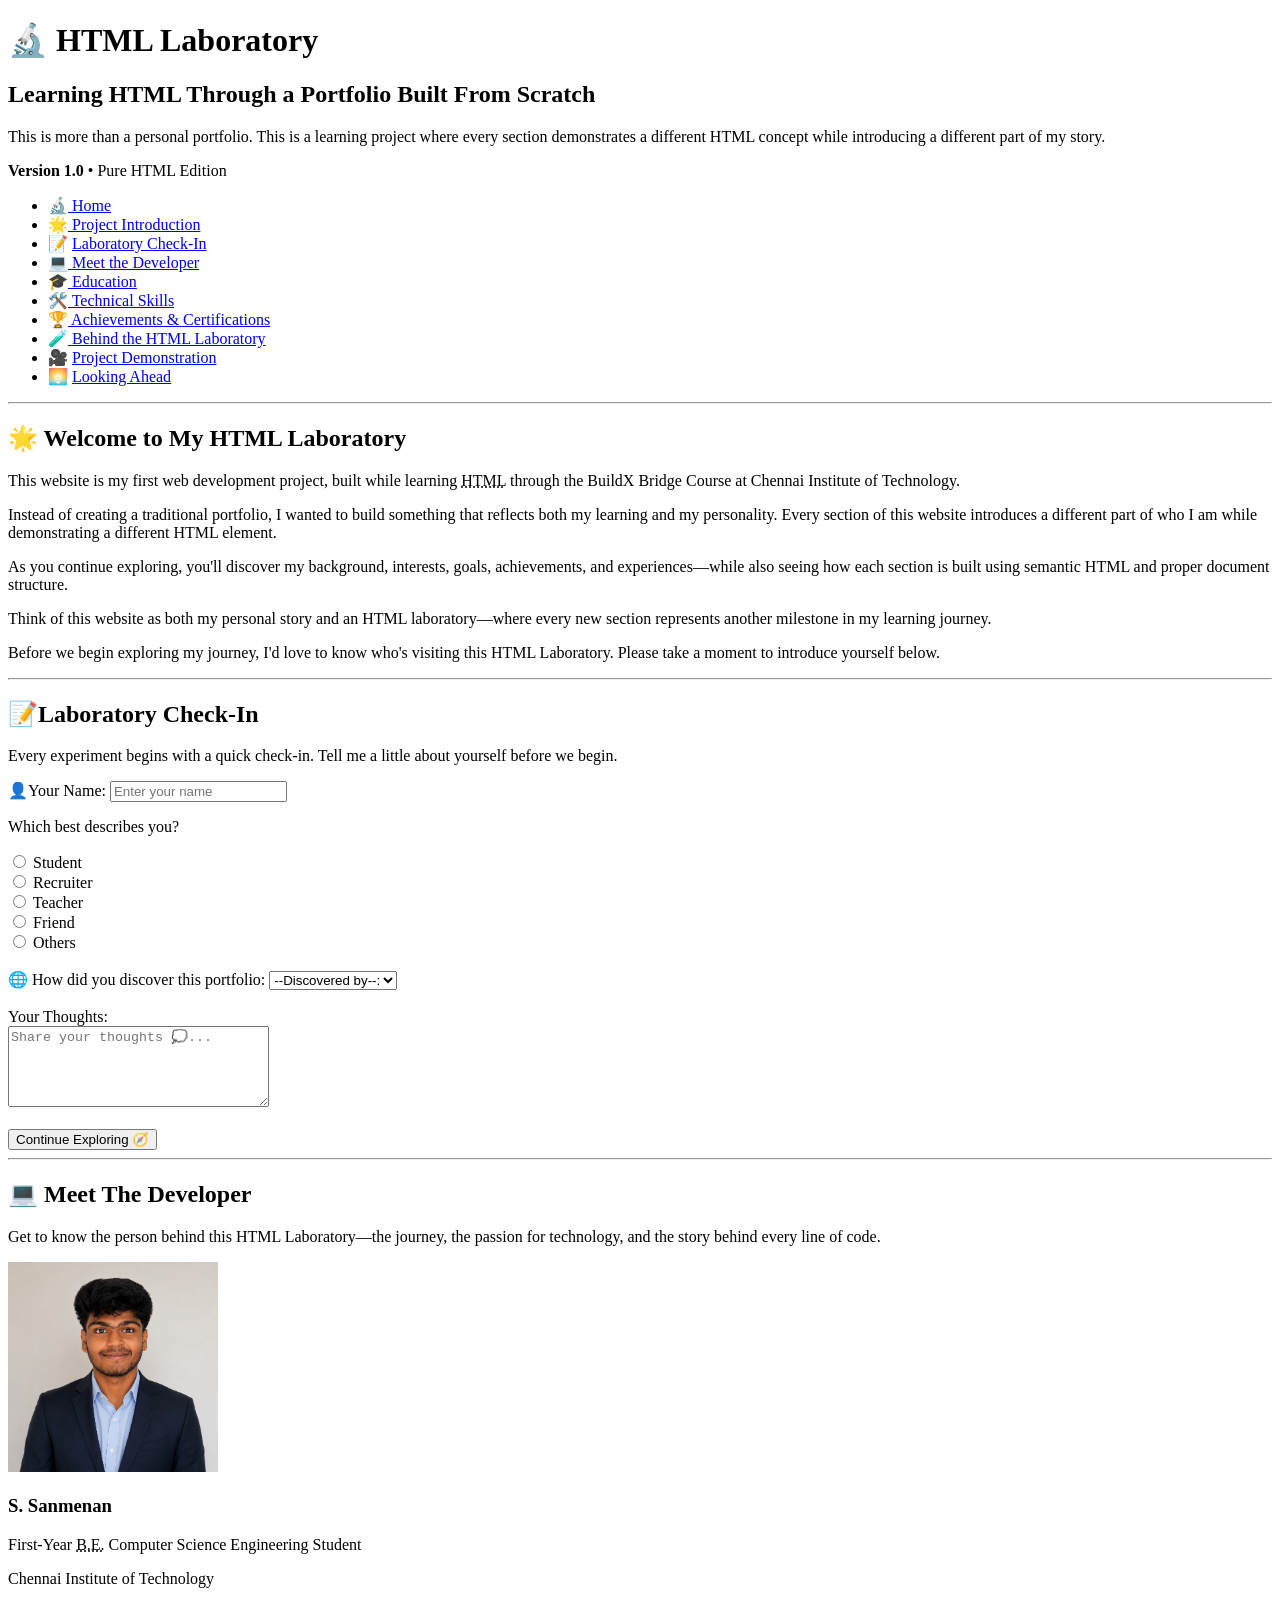
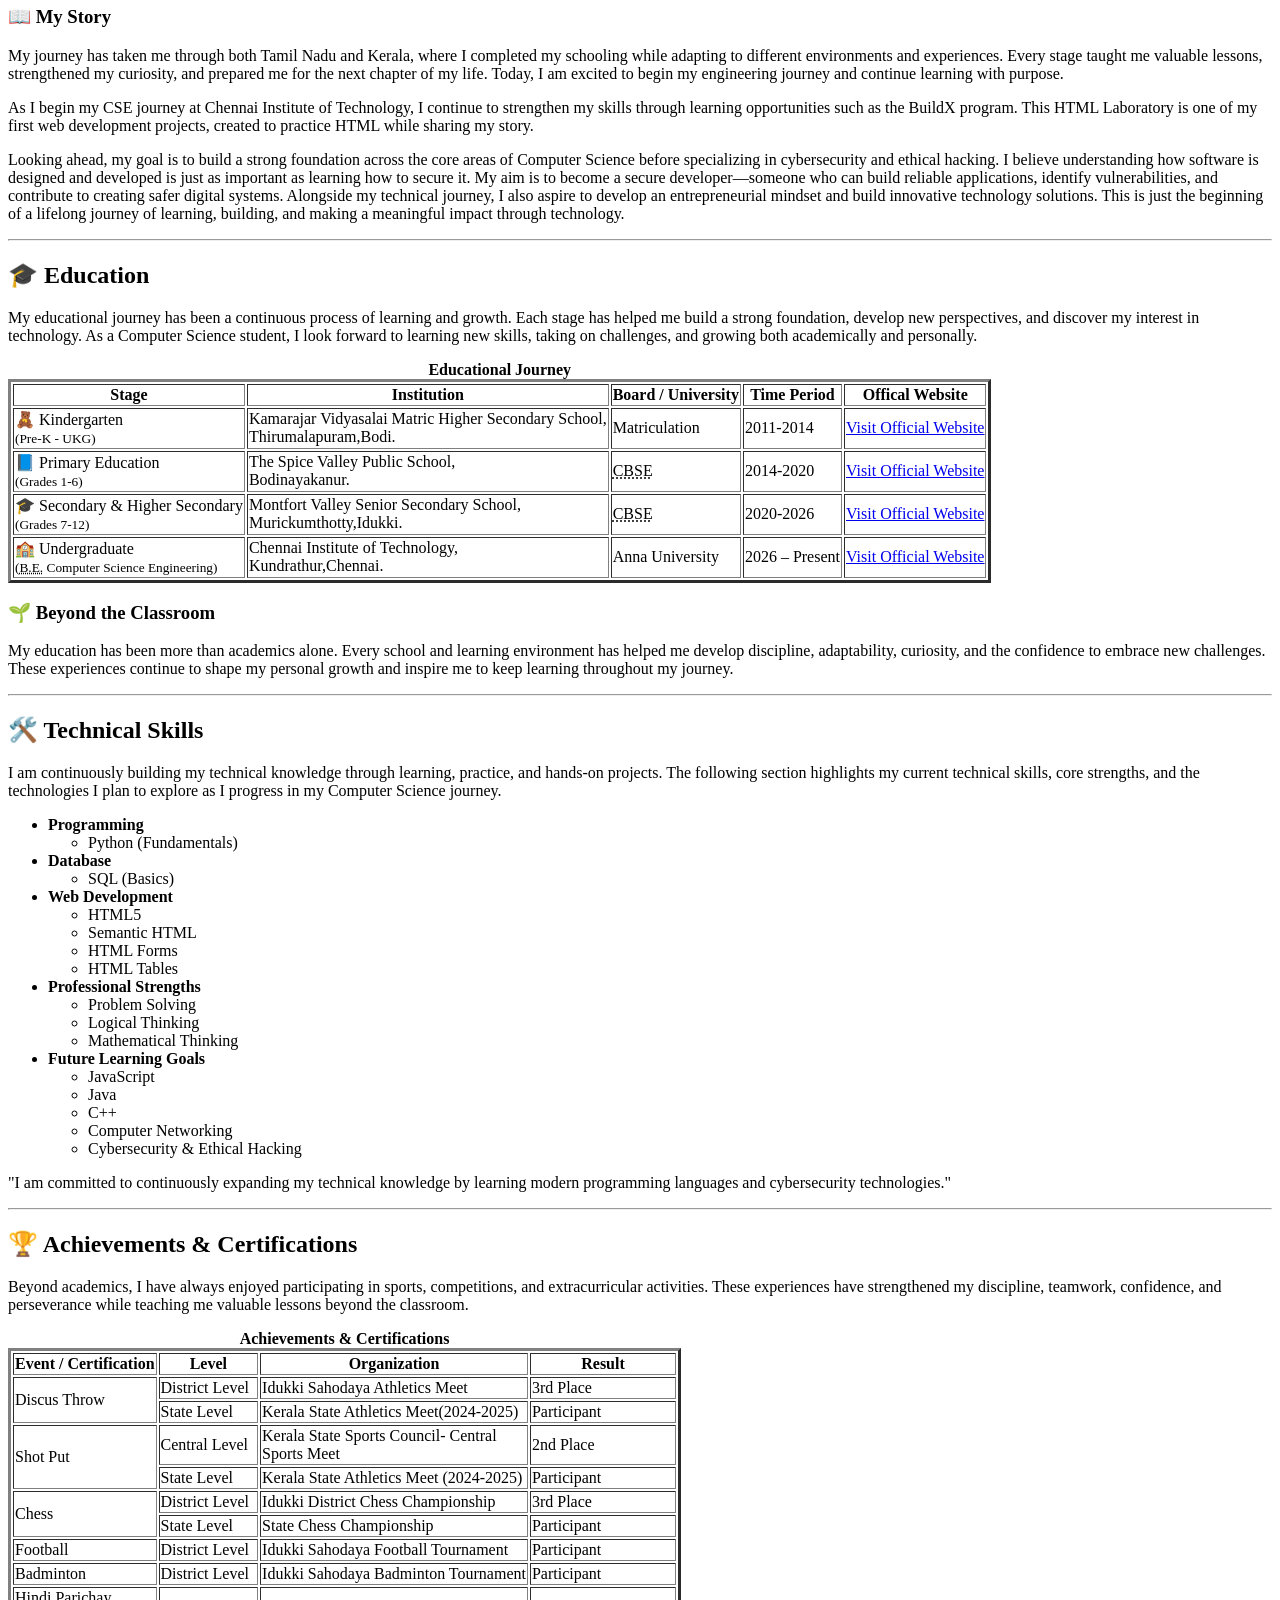
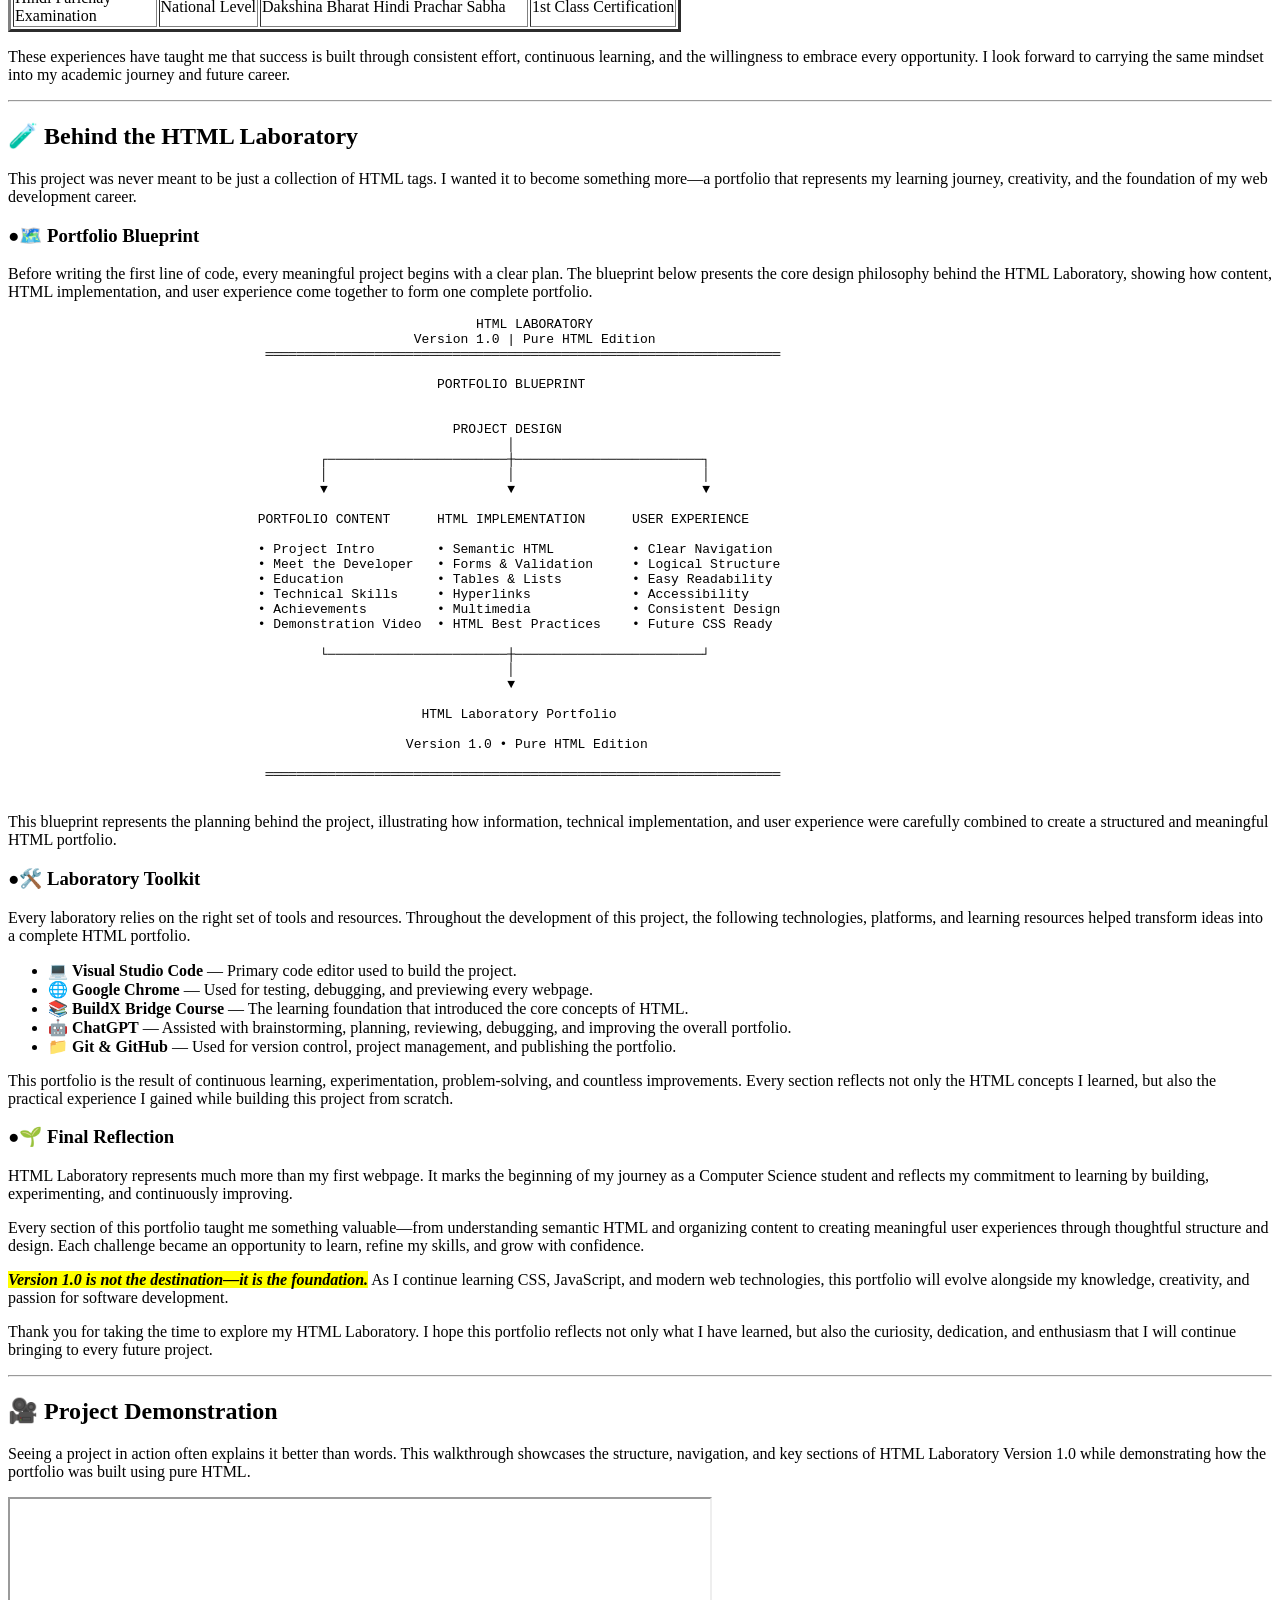
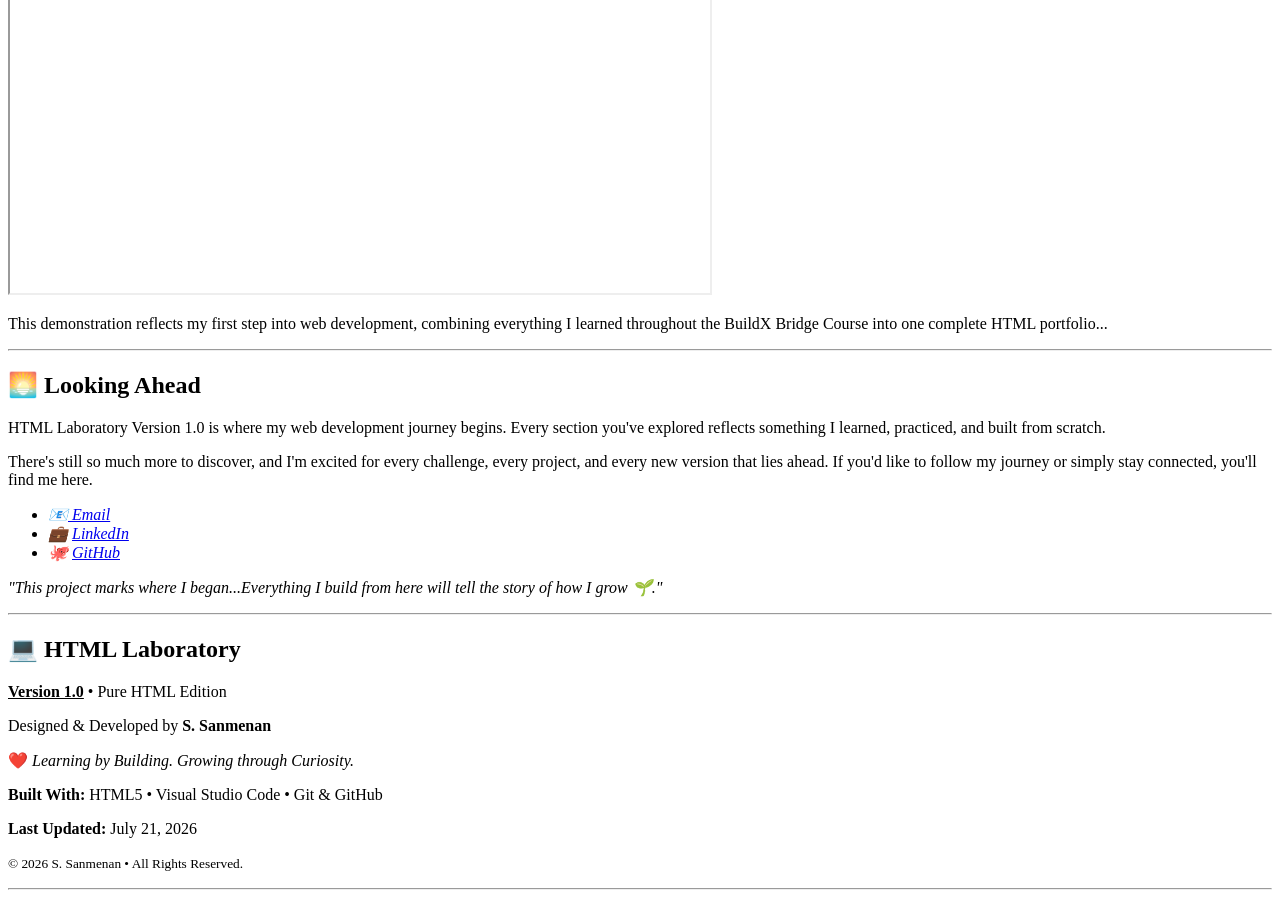
<file: HTML_Laboratory/index.html>
<!DOCTYPE html>
<html lang="en">

<head>

  <meta charset="UTF-8">

    <meta name="viewport" content="width=device-width, initial-scale=1.0">

    <meta name="description" content="HTML Laboratory - A beginner portfolio built using Pure HTML.">

    <meta name="author" content="S.Sanmenan">

    <link rel="icon" type="image/png" href="logo.png">

    <title>HTML Laboratory | S. Sanmenan</title>

  <style>
  

   
</style>
</head>

<body>

    <!--==================================================-->
    <!--                     HEADER                       -->
    <!--==================================================-->

    <header id="home">

        <div class="container">

            <h1> 🔬 HTML Laboratory </h1>

            <h2>
                Learning HTML Through a Portfolio Built From Scratch
            </h2>

            <p>
                This is more than a personal portfolio. This is a learning project
                where every section demonstrates a different HTML concept while
                introducing a different part of my story.
            </p>

            <p>
                <strong>Version 1.0</strong> • Pure HTML Edition
            </p>

            <nav>
                <ul>
                    <li>🔬<a href="#home"> Home</a> </li>
                    <li>🌟<a href="#intro"> Project Introduction</a> </li>
                    <li>📝 <a href="#visitor_form"> Laboratory Check-In </a> </li>
                    <li>💻<a href="#developer"> Meet the Developer</a> </li>
                    <li>🎓<a href="#education"> Education</a> </li>
                    <li>🛠️<a href="#skills"> Technical Skills</a> </li>
                    <li>🏆<a href="#achievements"> Achievements & Certifications</a> </li>
                    <li>🧪<a href="#behind_lab"> Behind the HTML Laboratory</a> </li>
                    <li>🎥 <a href="#project_demo">Project Demonstration</a></li>
                    <li>🌅 <a href="#looking_ahead">Looking Ahead</a></li>

                </ul>
             </nav>

        </div>
        <hr>

    </header>

    <!--==================================================-->
    <!--                      MAIN                        -->
    <!--==================================================-->

    <main>

        <!--==============================================-->
        <!--          PROJECT INTRODUCTION                -->
        <!--==============================================-->

        <section id="intro">

            <div class="container">

                <h2> 🌟 Welcome to My HTML Laboratory </h2>

                <p>
                    This website is my first web development project, built while
                    learning <abbr title="HyperText Markup Language">HTML</abbr> through the BuildX Bridge Course at Chennai
                    Institute of Technology.
                </p>

                <p>
                    Instead of creating a traditional portfolio, I wanted to build
                    something that reflects both my learning and my personality.
                    Every section of this website introduces a different part of who I
                    am while demonstrating a different HTML element.
                </p>

                <p>
                    As you continue exploring, you'll discover my background,
                    interests, goals, achievements, and experiences—while also seeing
                    how each section is built using semantic HTML and proper document
                    structure.
                </p>

                <p>
                    Think of this website as both my personal story and an HTML
                    laboratory—where every new section represents another milestone
                    in my learning journey.
                </p>

                <p>
                    Before we begin exploring my journey, I'd love to know who's
                    visiting this HTML Laboratory. Please take a moment to introduce
                    yourself below.
                </p>

                <hr>

            </div>

        </section>

        <!--============================================-->
        <!--               VISITOR FORM                 -->
        <!--============================================-->

        <section id="visitor_form">
            <div class="container">

                <h2> 📝Laboratory Check-In </h2>

                <p>
                    Every experiment begins with a quick check-in.
                    Tell me a little about yourself before we begin.
                </p>

                
                <form>

                    <!--visitor name-->
                    <label for="name">
                       👤Your Name: <input id="name" name="visitor-name" placeholder="Enter your name "
                        minlength="2" maxlength="25" required >
                    </label>

                    <!--visitor type-->

                    <p> Which best describes you? </p>

                        <input type="radio" name="vis_type" value="student" id="student">
                        <label for="student">Student</label> <br>

                        <input type="radio" name="vis_type" value="recruiter" id="recruiter">
                        <label for="recruiter">Recruiter</label> <br>

                        <input type="radio" name="vis_type" value="teacher" id="teacher">
                        <label for="teacher">Teacher</label> <br>

                        <input type="radio" name="vis_type" value="friend" id="friend">
                        <label for="friend">Friend</label> <br>

                        <input type="radio" name="vis_type" value="others" id="others">
                        <label for="others">Others</label> <br> <br>

                    <!--Found the Laboratory By-->

                    <label for="found_by"> 
                       🌐 How did you discover this portfolio:
                            <select id="found_by" name="discovered_by" required >
                                <option value="" selected disabled>--Discovered by--:</option>
                                <option value="linkedin">LinkedIn</option>
                                <option value="github">GitHub</option>
                                <option value="instagram">Instagram</option>
                                <option value="search engine">Search Engine</option>
                                <option value="others">Others</option>
                            </select>
                    </label>


                    <br> <br>


                    <!--First Impression Textarea-->

                    <label for="msg">

                        Your Thoughts: <br>

                            <textarea   
                                id="msg" 
                                name="visitor_message"
                                rows="5"
                                cols="30"
                                placeholder="Share your thoughts 💭..." 
                                required ></textarea> 

                    </label>
                    <br> <br>

                    <!--Button-->

                    <button type="submit">
                        Continue Exploring 🧭 
                    </button>

                </form>
                <hr>
            </div>
        </section>

        <!--============================================-->
        <!--            MEET THE DEVELOPER              -->
        <!--============================================-->

        <section id="developer">
            <div class="container">

                <h2>💻 Meet The Developer </h2>

                <p>
                    Get to know the person behind this HTML Laboratory—the journey,
                    the passion for technology, and the story behind every line of code.
                </p>

                <!-- developer portrait -->

                <img src="s.sanmenan.png" alt="Portrait of S. Sanmenan"
                    title="S. Sanmenan" width="210" height="210">

                <h3>S. Sanmenan</h3>

                <p>First-Year <abbr title="Bachelor of Engineering">B.E.</abbr> Computer Science Engineering Student</p>

                <p>Chennai Institute of Technology</p>


                <!-- My story -->

                <h3>📖 My Story</h3>

                    <!-- My journey -->
                    <p>
                        My journey has taken me through both Tamil Nadu and Kerala, 
                        where I completed my schooling while adapting to different environments and experiences.
                        Every stage taught me valuable lessons, strengthened my curiosity, 
                        and prepared me for the next chapter of my life. 
                        Today, I am excited to begin my engineering journey and continue learning with purpose.
                    </p>

                    <!-- Why I Chose CSE -->
                    <p>
                        As I begin my CSE journey at Chennai Institute of Technology, 
                        I continue to strengthen my skills through learning opportunities such as the BuildX program. 
                        This HTML Laboratory is one of my first web development projects, 
                        created to practice HTML while sharing my story.
                    </p>
                        
                    
                     <!-- My Vision and future goals -->
                    <p>
                        Looking ahead, my goal is to build a strong foundation across the core areas of Computer Science 
                        before specializing in cybersecurity and ethical hacking. 
                        I believe understanding how software is designed and developed is just as important as learning how to secure it. 
                        My aim is to become a secure developer—someone who can build reliable applications, identify vulnerabilities, 
                        and contribute to creating safer digital systems.
                        Alongside my technical journey, I also aspire to develop an entrepreneurial mindset and build innovative technology solutions. 
                        This is just the beginning of a lifelong journey of learning, 
                        building, and making a meaningful impact through technology.
                    </p>
                        
            </div>  <hr>
        </section>

        <!--============================================-->
        <!--                Education                   -->
        <!--============================================-->

        <section id="education">
            <div class="container">
                <h2> 🎓 Education </h2>
                    <p>
                        My educational journey has been a continuous process of learning and growth. 
                        Each stage has helped me build a strong foundation, develop new perspectives,
                        and discover my interest in technology. As a Computer Science student, 
                        I look forward to learning new skills, taking on challenges, 
                        and growing both academically and personally.
                    </p>

                <!-- table-->
                <table border="3"> 
                    <caption> <b> Educational Journey</b></caption>
                
                        <thead>
                            <tr>
                                <th scope="col">Stage</th>
                                <th scope="col">Institution</th>
                                <th scope="col">Board / University</th>
                                <th scope="col">Time Period</th>
                                <th scope="col"> Offical Website</th>
                            </tr>
                        </thead>

                    <tbody>
                        <tr>
                            <td>
                                🧸 Kindergarten <br>
                                <small>(Pre-K - UKG)</small>
                            </td>
                            <td>Kamarajar Vidyasalai Matric Higher Secondary School,<br>
                                Thirumalapuram,Bodi.
                            </td>
                            <td>Matriculation</td>    
                            <td>2011-2014</td>
                            <td><a href="https://kvmhssbodi.com/" target="_blank"
                                title="Visit the official website of Kamarajar Vidyasalai Matric Higher Secondary School"> Visit Official Website</a>
                            </td>
                            
                        </tr>

                        <tr>
                            <td>
                                📘 Primary Education <br>
                                <small> (Grades 1-6)</small>
                            </td>
                            <td>The Spice Valley Public School,<br>
                                Bodinayakanur.</td>
                            <td><abbr title="Central Board of Secondary Education">CBSE</abbr></td>
                            <td>2014-2020</td>
                            <td> <a href="https://www.tsvps.in" target="_blank"
                                title="Visit the official website of The Spice Value Public School">Visit Official Website</a>
                            </td>

                        </tr>

                        <tr>
                            <td>
                                🎓 Secondary & Higher Secondary <br>
                                <small> (Grades 7-12)</small>
                            </td>
                            <td>Montfort Valley Senior Secondary School,<br>
                                Murickumthotty,Idukki.
                            </td>
                            <td><abbr title="Central Board of Secondary Education">CBSE</abbr></td>
                            <td>2020-2026</td>
                            <td> <a href="https://www.montfortvalley.ac.in/" target="_blank"
                                title="Visit the official website of Montfort Valley Senior Secondary School">Visit Official Website</a>
                            </td>

                        </tr>

                        <tr>
                            <td>
                                🏫 Undergraduate <br>
                                <small>(<abbr title="Bachelor of Engineering">B.E.</abbr>
                                    Computer Science Engineering)</small>
                            </td>
                            <td>Chennai Institute of Technology,<br>
                                Kundrathur,Chennai.
                            </td>
                            <td>Anna University</td>
                            <td>2026 – Present</td>
                            <td><a href="https://citchennai.edu.in/" target="_blank"
                                title="Visit the official website of Chennai Institute of Technology">Visit Official Website</a>
                            </td>
                        </tr>
                     </tbody>

                </table>
                <h3>🌱 Beyond the Classroom</h3>

                    <p>
                        My education has been more than academics alone. Every school and learning
                        environment has helped me develop discipline, adaptability, curiosity, and
                        the confidence to embrace new challenges. These experiences continue to
                        shape my personal growth and inspire me to keep learning throughout my
                        journey.
                    </p>
                <hr>
                </div>
        </section>

        <!--============================================-->
        <!--                Skills                       -->
        <!--============================================-->
        <section id="skills">
            <div class="container">

                <h2>🛠️ Technical Skills</h2>

                <p>
                    I am continuously building my technical knowledge through learning, practice,
                    and hands-on projects. The following section highlights my current technical
                    skills, core strengths, and the technologies I plan to explore as I progress
                    in my Computer Science journey.
                </p>

                <ul>

                    <li>
                        <strong>Programming</strong>
                        <ul>
                            <li>Python (Fundamentals)</li>
                        </ul>
                    </li>

                    <li>
                        <strong>Database</strong>
                        <ul>
                            <li>SQL (Basics)</li>
                        </ul>
                    </li>

                    <li>
                        <strong>Web Development</strong>
                        <ul>
                            <li>HTML5</li>
                            <li>Semantic HTML</li>
                            <li>HTML Forms</li>
                            <li>HTML Tables</li>
                        </ul>
                    </li>

                    <li>
                        <strong>Professional Strengths</strong>
                        <ul>
                            <li>Problem Solving</li>
                            <li>Logical Thinking</li>
                            <li>Mathematical Thinking</li>
                        </ul>
                    </li>

                    <li>
                        <strong>Future Learning Goals</strong>
                        <ul>
                            <li>JavaScript</li>
                            <li>Java</li>
                            <li>C++</li>
                            <li>Computer Networking</li>
                            <li>Cybersecurity & Ethical Hacking</li>
                        </ul>
                    </li>

                </ul>

                <p>
                    "I am committed to continuously expanding my technical knowledge by
                    learning modern programming languages and cybersecurity technologies."
                </p>
            <hr>
            </div>

        </section>

        <!--============================================-->
        <!--               Achievements                 -->
        <!--============================================-->

        <section id="achievements">
            <div class="container">
                <h2>🏆 Achievements & Certifications</h2>
                
                    <p>
                        Beyond academics, I have always enjoyed participating in sports, competitions, and extracurricular activities. 
                        These experiences have strengthened my discipline, teamwork, confidence, and perseverance while teaching me valuable lessons beyond the classroom.
                    </p>
                
                <!-- table-->
                <table border="3">

                    <caption><b>Achievements & Certifications</b></caption>
                    <thead>
                        <tr>
                            <th scope="col">Event / Certification</th>
                            <th scope="col">Level</th>
                            <th scope="col">Organization</th>
                            <th scope="col">Result</th>
                        </tr>
                    </thead>
                    <tbody>
                        <!-- Discus Throw -->
                        <tr>
                            <td rowspan="2">Discus Throw</td>
                            <td>District Level</td>
                            <td>Idukki Sahodaya Athletics Meet</td>
                            <td >3rd Place</td>
                        </tr>
                        <tr>
                            <td>State Level</td>
                            <td>Kerala State Athletics Meet(2024-2025)</td>
                            <td>Participant</td>
                        </tr>
                        <!-- Shot Put -->
                        <tr>
                            <td rowspan="2">Shot Put</td>
                            <td>Central Level</td>
                            <td>
                                Kerala State Sports Council- Central <br>Sports Meet
                            </td>
                            <td>2nd Place</td>
                        </tr>
                        <tr>
                            <td>State Level</td>
                            <td>Kerala State Athletics Meet (2024-2025)</td>
                            <td>Participant</td>
                        </tr>
                        <!-- Chess -->
                        <tr>
                            <td rowspan="2">Chess</td>
                            <td>District Level</td>
                            <td>Idukki District Chess Championship</td>
                            <td>3rd Place</td>
                        </tr>
                        <tr>
                            <td>State Level</td>
                            <td>State Chess Championship</td>
                            <td>Participant</td>
                        </tr>
                        <!--Football-->
                        <tr>
                            <td>Football</td>
                            <td>District Level</td>
                            <td>Idukki Sahodaya Football Tournament</td>
                            <td>Participant</td>
                        </tr>
                        <!-- Badminton -->
                        <tr>
                            <td>Badminton</td>
                            <td>District Level</td>
                            <td>Idukki Sahodaya Badminton Tournament</td>
                            <td>Participant</td>
                        </tr>
                        <!--Hindi Examination-->
                        <tr>
                            <td>Hindi Parichay<br>Examination</td>
                            <td>National Level</td>
                            <td>Dakshina Bharat Hindi Prachar Sabha</td>
                            <td>1st Class Certification </td>
                        </tr>
                    </tbody>

                </table>
                

                <p>
                    These experiences have taught me that success is built through consistent effort, 
                    continuous learning, and the willingness to embrace every opportunity. 
                    I look forward to carrying the same mindset into my academic journey and future career.
                </p>

            </div><hr>
        </section>  

        <!--============================================-->
        <!--               Behind Laboratory            -->
        <!--============================================-->
        
        <section id="behind_lab">
            <div class="container"> 
                <h2>🧪 Behind the HTML Laboratory</h2>
                    <p>
                        This project was never meant to be just a collection of HTML tags.
                        I wanted it to become something more—a portfolio that represents my
                        learning journey, creativity, and the foundation of my web development career.
                    </p>
                <h3> ●🗺️ Portfolio Blueprint</h3>

                    <p>
                        Before writing the first line of code, every meaningful project begins with a clear plan.
                        The blueprint below presents the core design philosophy behind the HTML Laboratory,
                        showing how content, HTML implementation, and user experience come together to form one complete portfolio.
                    </p>

                <pre>
                                                            HTML LABORATORY
                                                    Version 1.0 | Pure HTML Edition
                                 ══════════════════════════════════════════════════════════════════

                                                       PORTFOLIO BLUEPRINT


                                                         PROJECT DESIGN
                                                                │
                                        ┌───────────────────────┼────────────────────────┐
                                        │                       │                        │
                                        ▼                       ▼                        ▼

                                PORTFOLIO CONTENT      HTML IMPLEMENTATION      USER EXPERIENCE

                                • Project Intro        • Semantic HTML          • Clear Navigation
                                • Meet the Developer   • Forms & Validation     • Logical Structure
                                • Education            • Tables & Lists         • Easy Readability
                                • Technical Skills     • Hyperlinks             • Accessibility
                                • Achievements         • Multimedia             • Consistent Design
                                • Demonstration Video  • HTML Best Practices    • Future CSS Ready

                                        └───────────────────────┼────────────────────────┘
                                                                │
                                                                ▼

                                                     HTML Laboratory Portfolio

                                                   Version 1.0 • Pure HTML Edition

                                 ══════════════════════════════════════════════════════════════════ 
                </pre>

                <p>
                    This blueprint represents the planning behind the project, illustrating how information,
                    technical implementation, and user experience were carefully combined to create a structured
                    and meaningful HTML portfolio.
                </p>


                <h3> ●🛠️ Laboratory Toolkit</h3>


                <p>
                    Every laboratory relies on the right set of tools and resources. Throughout the development of
                    this project, the following technologies, platforms, and learning resources helped transform
                    ideas into a complete HTML portfolio.
                </p>

                <ul>
                    <li>💻 <strong>Visual Studio Code</strong> — Primary code editor used to build the project.</li>

                    <li>🌐 <strong>Google Chrome</strong> — Used for testing, debugging, and previewing every webpage.</li>

                    <li>📚 <strong>BuildX Bridge Course</strong> — The learning foundation that introduced the core concepts of HTML.</li>

                    <li>🤖 <strong>ChatGPT</strong> — Assisted with brainstorming, planning, reviewing, debugging, and improving the overall portfolio.</li>

                    <li>📁 <strong>Git &amp; GitHub</strong> — Used for version control, project management, and publishing the portfolio.</li>
                </ul>

                <p>
                    This portfolio is the result of continuous learning, experimentation, problem-solving, and
                    countless improvements. Every section reflects not only the HTML concepts I learned, but also
                    the practical experience I gained while building this project from scratch.
                </p>


                

                <h3>●🌱 Final Reflection</h3>

                <p>
                    HTML Laboratory represents much more than my first webpage.
                    It marks the beginning of my journey as a Computer Science student and reflects my commitment
                    to learning by building, experimenting, and continuously improving.
                </p>

                <p>
                    Every section of this portfolio taught me something valuable—from understanding semantic HTML
                    and organizing content to creating meaningful user experiences through thoughtful structure and design.
                    Each challenge became an opportunity to learn, refine my skills, and grow with confidence.
                </p>

                <p>
                    <mark><strong><em>Version 1.0 is not the destination—it is the foundation.</em></strong></mark>
                    As I continue learning CSS, JavaScript, and modern web technologies, this portfolio will evolve
                    alongside my knowledge, creativity, and passion for software development.
                </p>

                <p>
                    Thank you for taking the time to explore my HTML Laboratory.
                    I hope this portfolio reflects not only what I have learned, but also the curiosity,
                    dedication, and enthusiasm that I will continue bringing to every future project.
                </p>
                                                

            </div><hr>

        </section>





        <!--============================================-->
        <!--          PROJECT DEMONSTRATION             -->
        <!--============================================-->

        <section id="project_demo">

            <div class="container">

                <h2>🎥 Project Demonstration</h2>

                <p>
                    Seeing a project in action often explains it better than words.
                    This walkthrough showcases the structure, navigation, and key
                    sections of HTML Laboratory Version 1.0 while demonstrating how
                    the portfolio was built using pure HTML.
                </p>

                <iframe src="https://www.youtube.com/embed/EMgPqqjH0Fw" 
                    width="700"
                    height="394"
                    allowfullscreen
                    title="HTML Laboratory Version 1.0 Demonstration Video">            
                </iframe>

                <p>
                    This demonstration reflects my first step into web development,
                    combining everything I learned throughout the BuildX Bridge Course
                    into one complete HTML portfolio...
                </p>

            </div>

            <hr>

        </section>

        

        <!--============================================-->
        <!--               Contact Details              -->   
        <!--============================================-->

        <section id="looking_ahead">
            <div class="container">

                <h2>🌅 Looking Ahead</h2>

                    <p>
                        HTML Laboratory Version 1.0 is where my web development journey begins.
                        Every section you've explored reflects something I learned, practiced,
                        and built from scratch.
                    </p>

                    <p>
                        There's still so much more to discover, and I'm excited for every challenge,
                        every project, and every new version that lies ahead.
                        If you'd like to follow my journey or simply stay connected,
                        you'll find me here.
                    </p>

                <address>
                    <ul>
                        <li> 📧<a href="mailto:mathimenann@gmail.com" title="Send me an email" > Email </a></li>
                        <li> 💼
                            <a href="https://www.linkedin.com/in/ssanmenan" target="_blank"
                            rel="noopener noreferrer" title="Visit my LinkedIn profile">  LinkedIn </a>
                        </li>
                        <li> 🐙
                            <a href="https://github.com/mathimenann-ai" target="_blank" 
                            rel="noopener noreferrer" title="Visit my GitHub profile">  GitHub </a>
                        </li>
                    </ul>
                </address>

                <p><em>"This project marks where I began...Everything I build from here will tell the story of how I grow 🌱."</em></p>
            </div><hr>
        </section>


    </main>

          <!--============================================-->
          <!--                  Footer                    -->
          <!--============================================-->

    <footer id="footer">
        <div class="container">
            <h2>💻 HTML Laboratory</h2>

            <p>
                <b><u>Version 1.0</u></b> • Pure HTML Edition
            </p>

            <p>
                Designed &amp; Developed by <strong>S. Sanmenan</strong>
            </p>

            <p>
                ❤️ <em>Learning by Building. Growing through Curiosity.</em>
            </p>

            <p>
                <strong>Built With:</strong> HTML5 • Visual Studio Code • Git &amp; GitHub
            </p>

            <p>
                <strong>Last Updated:</strong> <date datetime="2026-07-21">July 21, 2026</date>
            </p>

            <p>
                <small>© 2026 S. Sanmenan • All Rights Reserved.</small>
            </p>
            

            <hr>

        </div>

    </footer>

</body>

</html>
</file>
